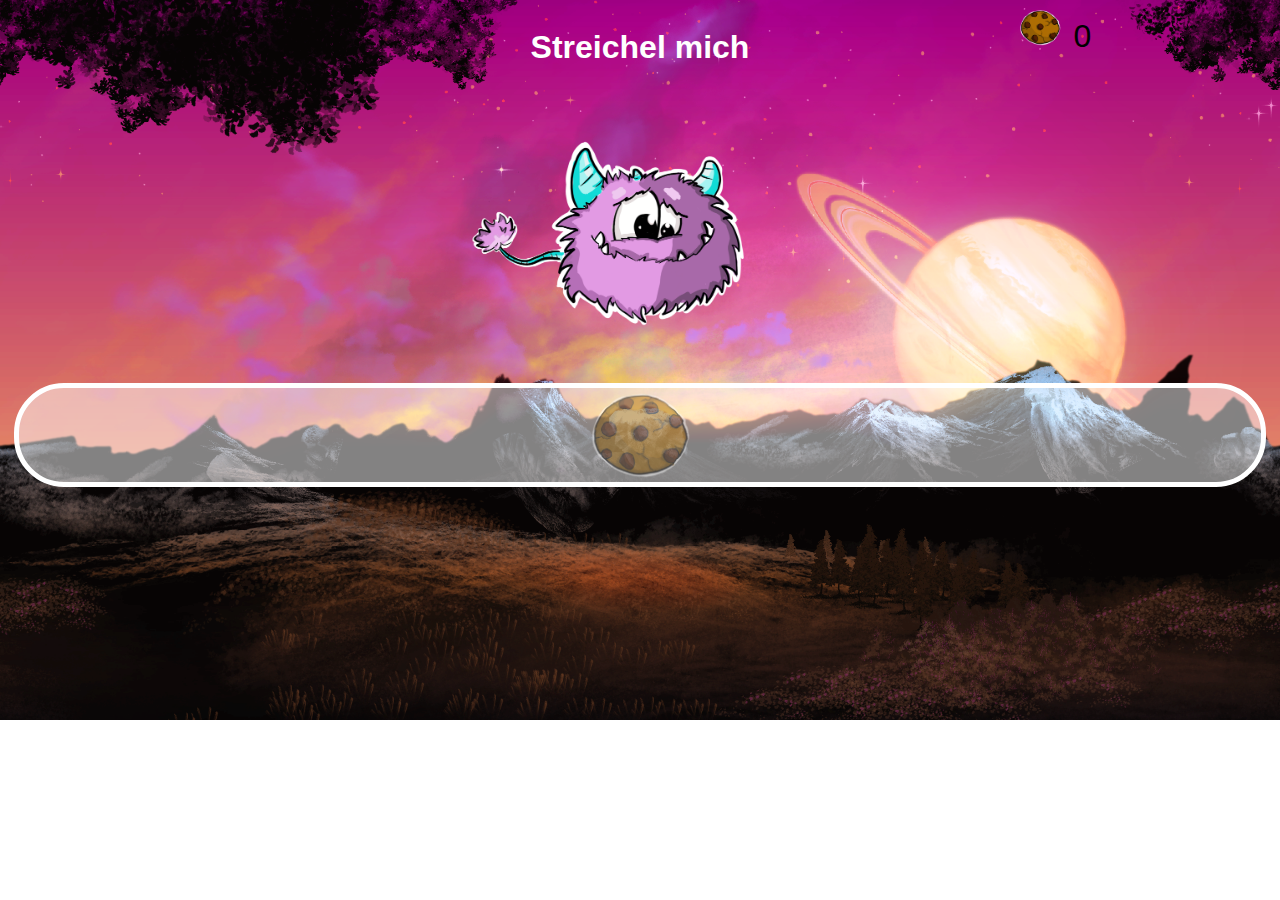
<file: 01_EVA-Ereignisse-Funktionen/mylilmonster-HTML-Vorlage/index.html>
<!DOCTYPE html>
<html lang="de">

<head>
    <meta charset="UTF-8">
    <meta http-equiv="X-UA-Compatible" content="IE=edge">
    <meta name="viewport" content="width=device-width, initial-scale=1.0">
    <title>myLilMonster</title>
    <link rel="stylesheet" href="css/default.css">
</head>

<body>
    <div id="anzeige">
        <h1 id="name">Streichel mich</h1>
        <div id="keksanzeige">
            <img src="img/01_keks.png" alt="Icon für Kekse">
            <span id="keksanzahl">0</span>
        </div>
    </div>
    <img id="monster" src="img/01_monster_normalzustand.png" alt="Mein Monster">
    <div id="steuerung">
        <img id="keks" src="img/01_keks.png" alt="ein Keks">
    </div>
</body>

</html>
</file>
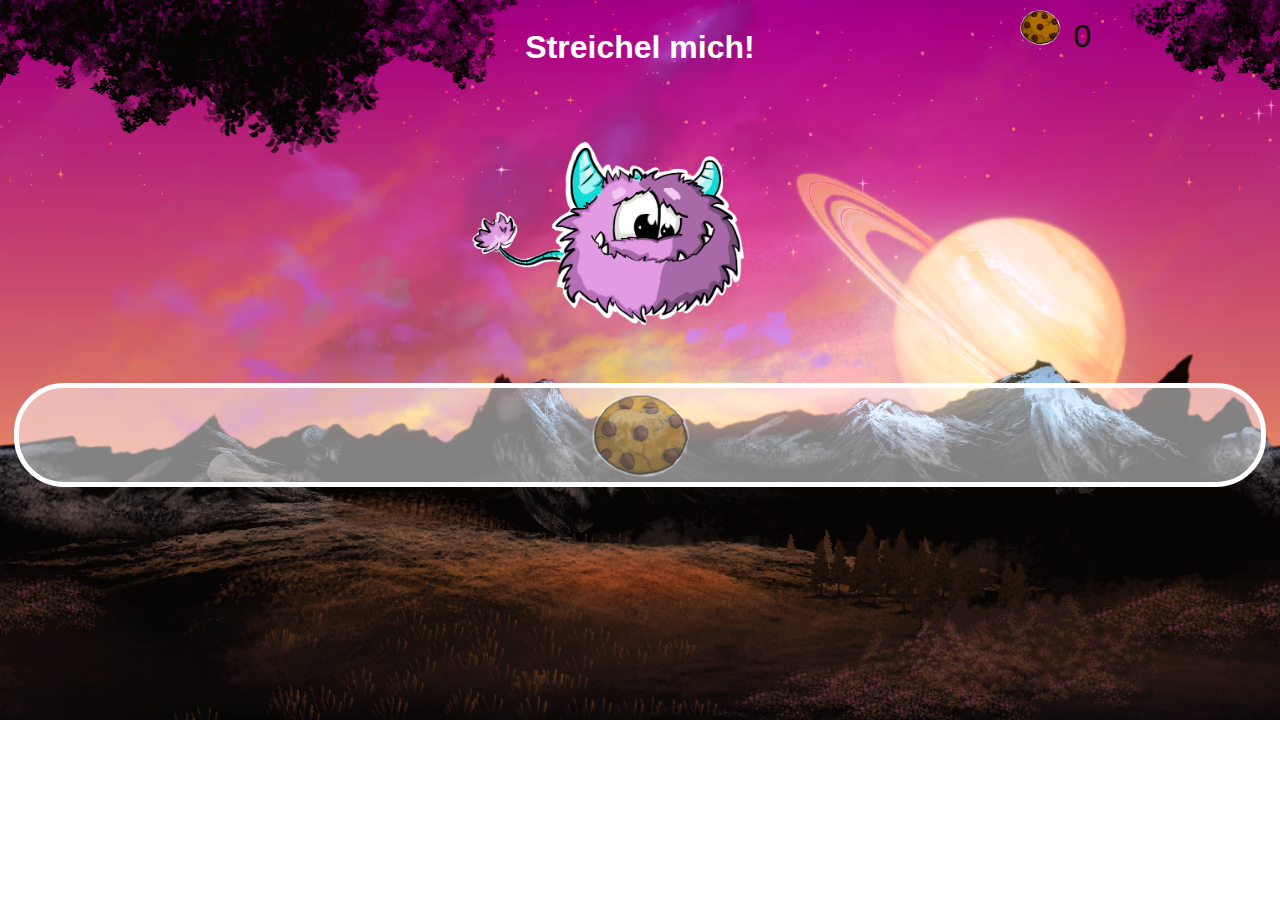
<file: 02_Variablen_Datentypen/01-mylilmonster-eva-funktionen-LSG/index.html>
<!DOCTYPE html>
<html lang="de">

<head>
    <meta charset="UTF-8">
    <meta http-equiv="X-UA-Compatible" content="IE=edge">
    <meta name="viewport" content="width=device-width, initial-scale=1.0">
    <title>myLilMonster</title>
    <link rel="stylesheet" href="css/default.css">
</head>

<body>
    <div id="anzeige">
        <h1 id="name">Streichel mich!</h1>
        <div id="keksanzeige">
            <img src="img/01_keks.png" alt="Icon für Kekse">
            <span id="keksanzahl">0</span>
        </div>
    </div>
    <img id="monster" src="img/01_monster_normalzustand.png" alt="Mein Monster" onmousedown="alert('Roar!'); streicheln()">
    <div id="steuerung">
        <img id="keks" src="img/01_keks.png" alt="ein Keks" ondblclick="fuettern()">
    </div>
    <script>
        function streicheln() {
            //Eingabe des Benutzers abfragen und in Variable name speichern (Zuweisung mit =)
            name = prompt("Gib mir einen Namen!")

            //Verarbeitung wir erstmal nicht gebraucht

            //Ausgabe in einem HTML-Element mit der id name
            document.getElementById('name').innerText = name
        }

        function fuettern() {
            //Eingabe des Benutzers abfragen und in Variable anzahlkekse speichern (Zuweisung mit =)
            anzahlkekse = prompt("Wie viele Kekse möchtest du geben?")

            //Funktion resetNormal wird aufgerufen nach anzahlkekse in sekunden
            setTimeout(resetNormal, 1000 * anzahlkekse)

            //Ausgabe in einem HTML-Element mit der id keksanzahl
            document.getElementById('keksanzahl').innerText = anzahlkekse
            document.getElementById('monster').src = "img/03_monster_isst_keks.png"
        }

        function resetNormal() {
            //Monster zurücksetzen auf normal
            document.getElementById('monster').src = "img/01_monster_normalzustand.png"

            //Anzahl Kekse zurücksetzen auf 0
            document.getElementById('keksanzahl').innerText = 0
        }
    </script>
</body>

</html>
</file>
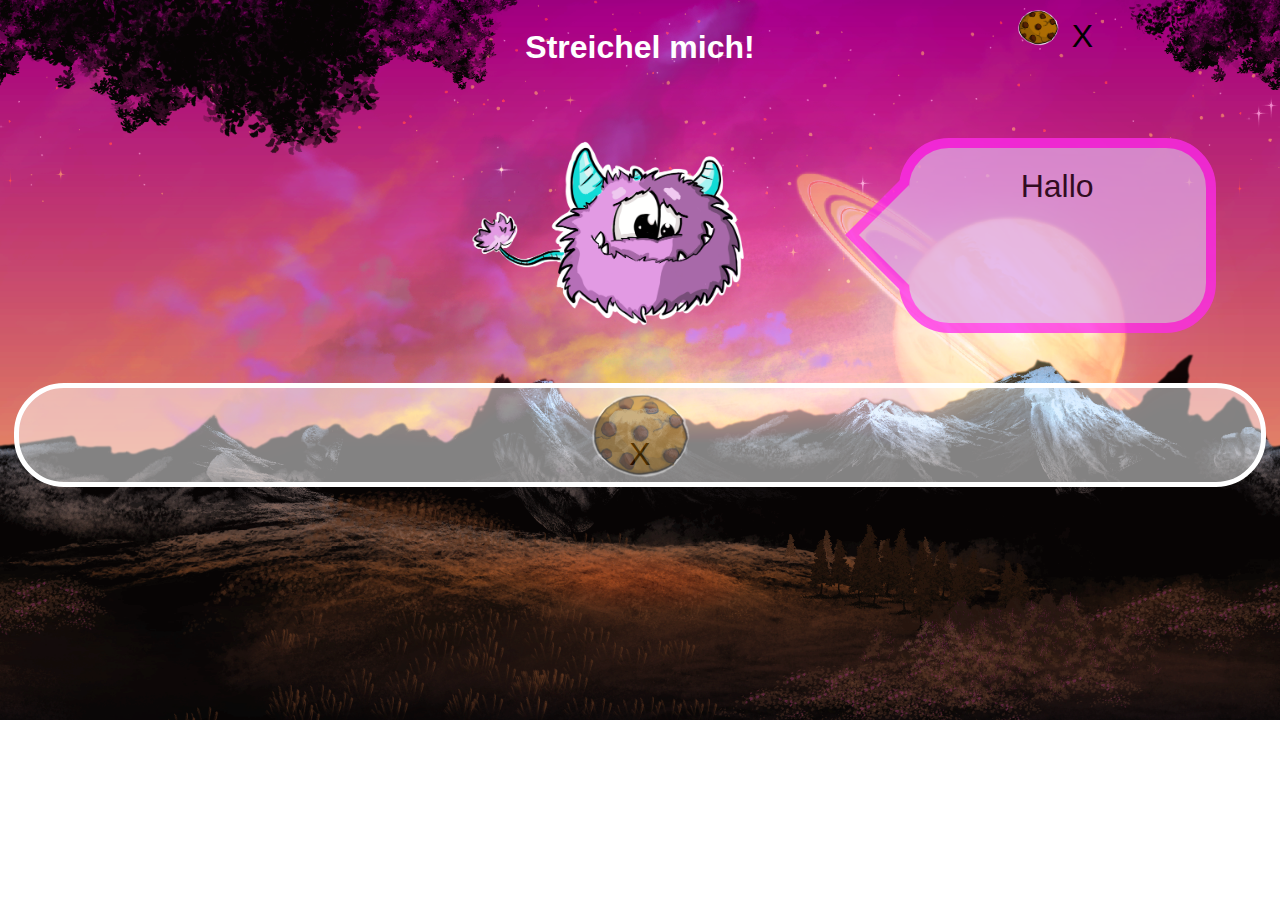
<file: 03_Entscheidungen/02-mylilmonster-variablen-LSG/index.html>
<!DOCTYPE html>
<html lang="de">

<head>
    <meta charset="UTF-8">
    <meta http-equiv="X-UA-Compatible" content="IE=edge">
    <meta name="viewport" content="width=device-width, initial-scale=1.0">
    <title>myLilMonster</title>
    <link rel="stylesheet" href="css/default.css">
</head>

<body>
    <div id="anzeige">
        <h1 id="name">Streichel mich!</h1>
        <div id="keksanzeige">
            <img src="img/01_keks.png" alt="Icon für Kekse">
            <span id="keksanzahl">X</span>
        </div>
    </div>
    <img id="monster" src="img/01_monster_normalzustand.png" alt="Mein Monster" onmousedown="alert('Roar!'); streicheln()">
    <div id="sprechblase">Hallo</div>
    <div id="steuerung">
        <span id="keksspeicher">X</span>
        <img id="keks" src="img/01_keks.png" alt="ein Keks" ondblclick="fuettern()" ondragend="einkeks()">
    </div>
    <script>
        //Konstanten die sich nicht während der Ausführung ändern
        const verdauungszeit = 5000
        const skalierung = 50

        //Globale Variablen deklarieren und initialisieren
        var keksegesamt = 50
        var name
        var keksspeicher = 100

        //Inkrementieren/dekrementieren
        //keksegesamt = keksegesamt + 1
        //keksegesamt++

        setInterval(update, verdauungszeit)

        function update() {
            //keksegesamt = keksegesamt - 1
            keksegesamt--
            document.getElementById('keksanzahl').innerText = keksegesamt

            document.getElementById('keksspeicher').innerText = keksspeicher

            document.getElementById('monster').style.transform = 'scale(' + keksegesamt / skalierung + ')'
        }

        function einkeks() {
            keksegesamt++
            document.getElementById('keksanzahl').innerText = keksegesamt

            keksspeicher--
            document.getElementById('keksspeicher').innerText = keksspeicher
        }

        function streicheln() {
            //Eingabe des Benutzers abfragen und in Variable name speichern (Zuweisung mit =)
            name = prompt('Gib mir einen Namen!')

            //Verarbeitung wir erstmal nicht gebraucht

            //Ausgabe in einem HTML-Element mit der id name
            document.getElementById('name').innerText = name
        }

        function fuettern() {
            //Eingabe des Benutzers abfragen und in lokaler Variable anzahlkekse speichern (Zuweisung mit =)
            let anzahlkekse = prompt('Wie viele Kekse möchtest du geben?')

            //Verarbeitung
            //keksegesamt = keksegesamt + anzahlkekse
            keksegesamt = keksegesamt + parseInt(anzahlkekse)
            keksspeicher -= parseInt(anzahlkekse)
                //Funktion resetNormal wird aufgerufen nach keksegesamt  in sekunden
            setTimeout(resetNormal, verdauungszeit * keksegesamt)

            //Ausgabe in einem HTML-Element mit der id keksanzahl
            document.getElementById('keksanzahl').innerText = anzahlkekse
            document.getElementById('monster').src = 'img/03_monster_isst_keks.png'
            document.getElementById('keksspeicher').innerText = keksspeicher
            document.getElementById('sprechblase').innerText = 'Danke für ' + anzahlkekse + ' Mampf!'
        }

        function resetNormal() {
            //Monster zurücksetzen auf normal
            document.getElementById('monster').src = "img/01_monster_normalzustand.png"

            //Anzahl Kekse zurücksetzen auf 0
            document.getElementById('keksanzahl').innerText = 0
        }
    </script>
</body>

</html>
</file>
<file: 01_EVA-Ereignisse-Funktionen/mylilmonster-HTML-Vorlage/css/default.css>
body {
    display: grid;
    grid-template-columns: 33% 33% 33%;
    justify-content: center;
    background-image: url("../img/finalfonteir_1920x1080.png");
    background-repeat: no-repeat;
    background-size: cover;
    font-family: Arial, Helvetica, sans-serif;
}

#anzeige {
    grid-row: 1;
    grid-column: 1/4;
    justify-content: center;
    text-align: center;
    display: grid;
    grid-template-columns: 33% 33% 33%;
}

#name {
    grid-row: 1;
    grid-column: 2;
    justify-self: center;
    color: white;
}

#keksanzeige {
    grid-row: 1;
    grid-column: 3;
    font-size: 2em;
}

#keksanzeige>img {
    width: 50px;
}

#monster {
    width: 100%;
    grid-row: 2;
    grid-column: 2;
}

#steuerung {
    grid-row: 3;
    grid-column: 1/4;
    display: grid;
    grid-template-columns: 33% 33% 33%;
    background-color: rgba(255, 255, 255, 0.5);
    border-radius: 50px 50px;
    border: 5px solid white;
    text-align: center;
    justify-content: center;
}

#keks {
    opacity: 0.5;
    width: 30%;
    grid-row: 1;
    grid-column: 2;
    justify-self: center;
}

#keks:hover {
    opacity: 1;
}
</file>
<file: 02_Variablen_Datentypen/01-mylilmonster-eva-funktionen-LSG/css/default.css>
body {
    display: grid;
    grid-template-columns: 33% 33% 33%;
    justify-content: center;
    background-image: url("../img/finalfonteir_1920x1080.png");
    background-repeat: no-repeat;
    background-size: cover;
    font-family: Arial, Helvetica, sans-serif;
}

#anzeige {
    grid-row: 1;
    grid-column: 1/4;
    justify-content: center;
    text-align: center;
    display: grid;
    grid-template-columns: 33% 33% 33%;
}

#name {
    grid-row: 1;
    grid-column: 2;
    justify-self: center;
    color: white;
}

#keksanzeige {
    grid-row: 1;
    grid-column: 3;
    font-size: 2em;
}

#keksanzeige>img {
    width: 50px;
}

#monster {
    width: 100%;
    grid-row: 2;
    grid-column: 2;
}

#steuerung {
    grid-row: 3;
    grid-column: 1/4;
    display: grid;
    grid-template-columns: 33% 33% 33%;
    background-color: rgba(255, 255, 255, 0.5);
    border-radius: 50px 50px;
    border: 5px solid white;
    text-align: center;
    justify-content: center;
}

#keks {
    opacity: 0.5;
    width: 30%;
    grid-row: 1;
    grid-column: 2;
    justify-self: center;
}

#keks:hover {
    opacity: 1;
}
</file>
<file: 03_Entscheidungen/02-mylilmonster-variablen-LSG/css/default.css>
body {
    display: grid;
    grid-template-columns: 33% 33% 33%;
    justify-content: center;
    background-image: url("../img/finalfonteir_1920x1080.png");
    background-repeat: no-repeat;
    background-size: cover;
    font-family: Arial, Helvetica, sans-serif;
}

#anzeige {
    grid-row: 1;
    grid-column: 1/4;
    justify-content: center;
    text-align: center;
    display: grid;
    grid-template-columns: 33% 33% 33%;
}

#name {
    grid-row: 1;
    grid-column: 2;
    justify-self: center;
    color: white;
}

#keksanzeige {
    grid-row: 1;
    grid-column: 3;
    font-size: 2em;
}

#keksanzeige>img {
    width: 50px;
}

#monster {
    width: 100%;
    grid-row: 2;
    grid-column: 2;
}

#steuerung {
    grid-row: 3;
    grid-column: 1/4;
    display: grid;
    grid-template-columns: 33% 33% 33%;
    background-color: rgba(255, 255, 255, 0.5);
    border-radius: 50px 50px;
    border: 5px solid white;
    text-align: center;
    justify-content: center;
}

#keks {
    opacity: 0.5;
    width: 30%;
    grid-row: 1;
    grid-column: 2;
    justify-self: center;
}

#keks:hover {
    opacity: 1;
}

#keksspeicher {
    padding-top: 1.5em;
    grid-row: 1;
    grid-column: 2;
    font-size: 2em;
}

#sprechblase {
    grid-row: 2;
    grid-column: 3;
    text-align: center;
    font-size: 2em;
    margin: 50px;
    padding: 20px;
    position: relative;
    opacity: 0.75;
    background: #dfa8e4;
    border: 10px solid #ff2aed;
    border-radius: 50px;
}

#sprechblase:after,
#sprechblase:before {
    right: 100%;
    top: 50%;
    border: solid transparent;
    content: "";
    height: 0;
    width: 0;
    position: absolute;
}

#sprechblase:after {
    border-color: rgba(136, 183, 213, 0);
    border-right-color: #dfa8e4;
    border-width: 50px;
    margin-top: -50px;
}

#sprechblase:before {
    border-color: rgba(194, 225, 245, 0);
    border-right-color: #ff2aed;
    border-width: 64px;
    margin-top: -64px;
}
</file>
